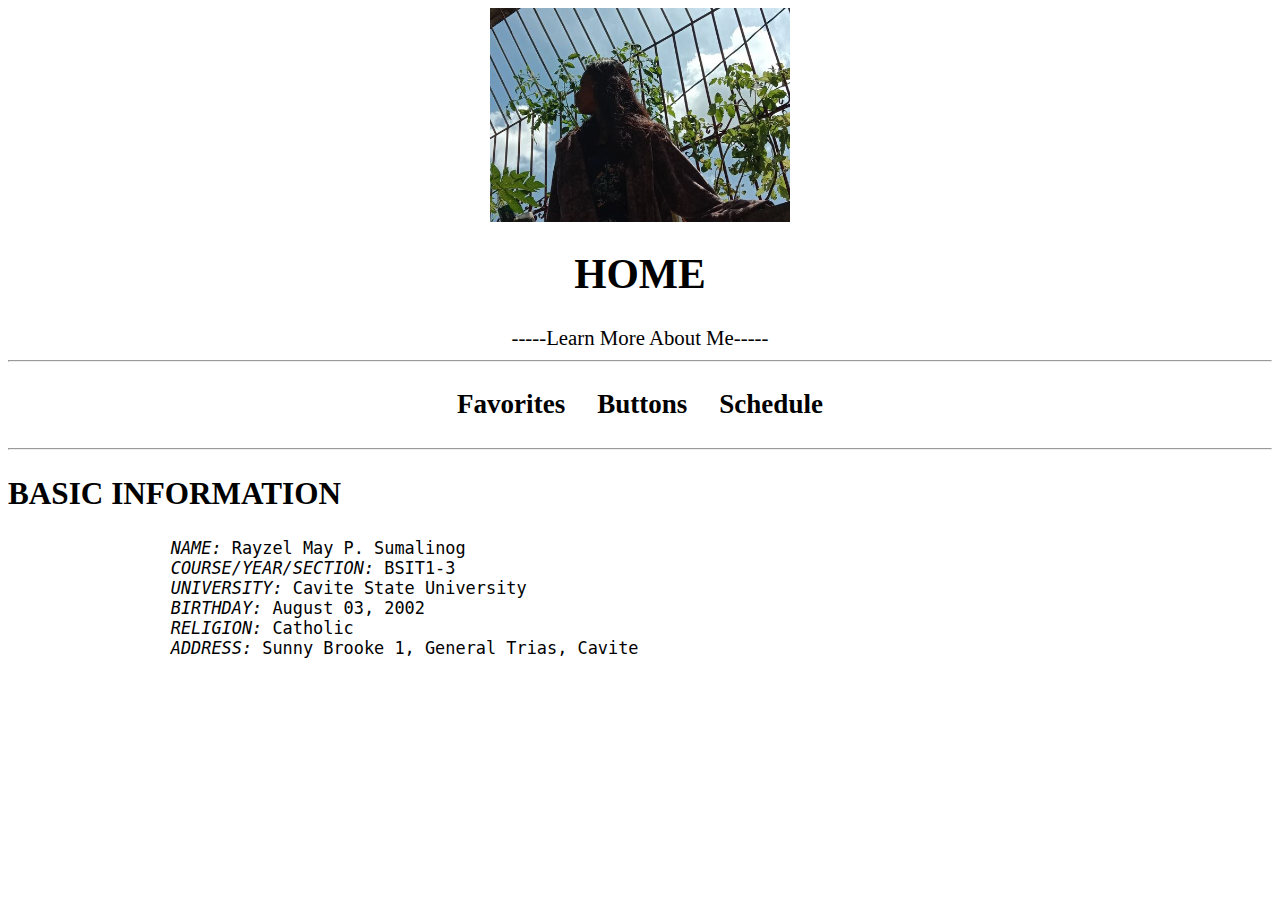
<file: index.html>
<html>
	<head>
		<meta name="viewport" content="width=device-width, initial-scale=1.0">
		<title>HOME</title>
		<style>
			th {padding: 15px;}
			a {color: black; background-color: transparent;text-decoration: none;}
		</style>
	</head>
	<body style="font-size:130%;">

		<center>

		<a href="index.html">
		<img src="homepic.jpg" alt="me with plants behind as my background" style="width:300;">
		<h1 style="text-align: center;">HOME</h1></a>
		

		<caption>-----Learn More About Me-----</caption>

		<hr>
		
		<table style="font-size:130%;">
		<tr>
		<th><a href="page1.html">Favorites</a></th>
		<th><a href="buttons.html">Buttons</a></th>
		<th><a href="activity5.html">Schedule</a></th>
		</tr>
		</table>

		<hr>

		</center>

		<h2>BASIC INFORMATION</h2>
		<pre>
		<em>NAME:</em> Rayzel May P. Sumalinog
		<em>COURSE/YEAR/SECTION:</em> BSIT1-3
		<em>UNIVERSITY:</em> Cavite State University
		<em>BIRTHDAY:</em> August 03, 2002
		<em>RELIGION:</em> Catholic
		<em>ADDRESS:</em> Sunny Brooke 1, General Trias, Cavite
		</pre>

	</body>
</html>
</file>
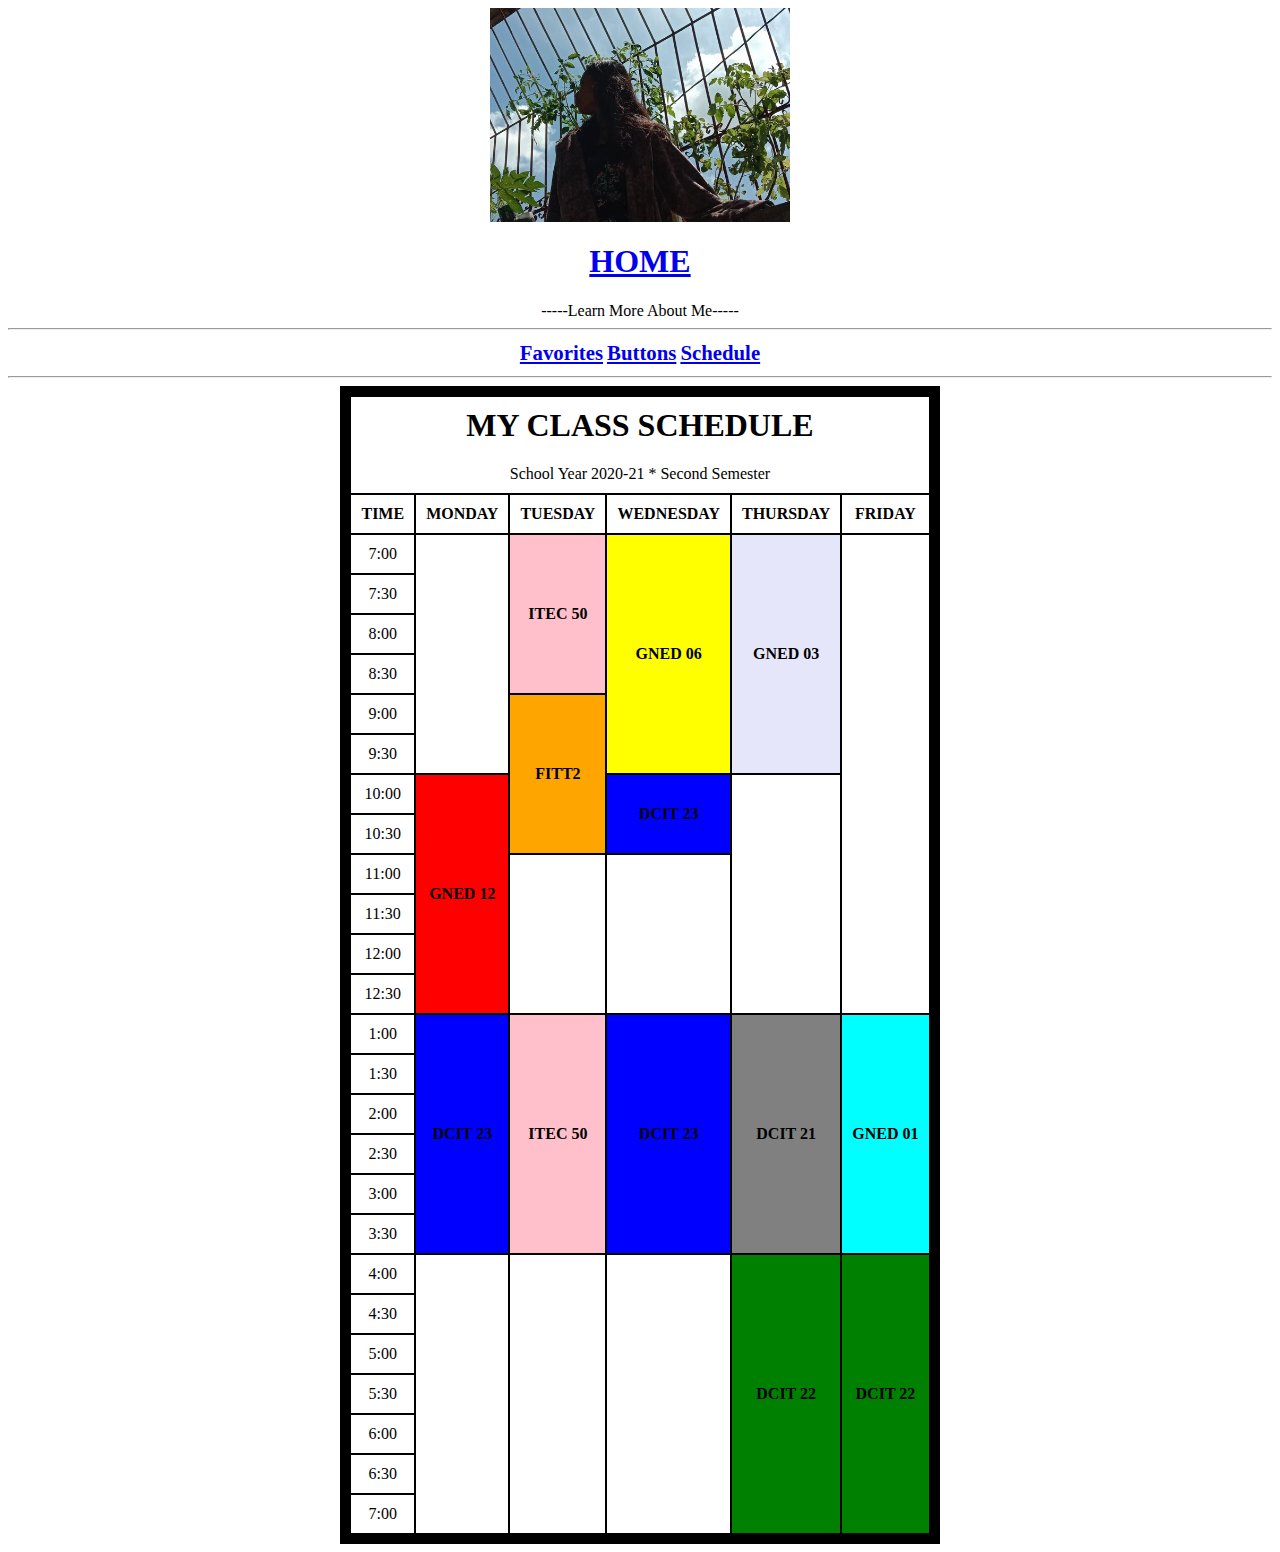
<file: activity5.html>
<html>
<head>
<title></title>
<link rel="stylesheet" href="schedule.css">
</head>
<body>
  <center>
	  <a href="index.html">
		<img src="homepic.jpg" alt="me with plants behind as my background" style="width:300;">
		<h1 style="text-align: center;">HOME</h1>
		</a>
		<caption>-----Learn More About Me-----</caption>
		<hr>
		<table style="font-size:130%;">
		<tr>
		<th><a href="page1.html">Favorites</a></th>
		<th><a href="buttons.html">Buttons</a></th>
		<th><a href="activity5.html">Schedule</a></th>
		</tr>
   		</table>
		<hr>
  
  
  <table border = "10" bordercolor = "black" cellpadding = "10" cellspacing = "0">
  <thread>
    <tr>
      <td colspan = "6" align = "center"><h1>MY CLASS SCHEDULE</h1><p>School Year 2020-21 * Second Semester</p></td>
    </tr>
   </thread>
   <tbody>
    <tr>
      <th>TIME</th>
      <th>MONDAY</th>
      <th>TUESDAY</th>
      <th>WEDNESDAY</th>
      <th>THURSDAY</th>
      <th>FRIDAY</th>
    </tr>
    <tr>
      <td>7:00</td>
      <td rowspan = "6"></td>
      <th rowspan = "4" style="background-color:pink;">ITEC 50</th>
      <th rowspan = "6" style="background-color:yellow;">GNED 06</th>
      <th rowspan = "6" style="background-color:lavender;">GNED 03</th>
      <td rowspan = "12"></td>
    </tr>
    <tr>
      <td>7:30</td>
    </tr>
    <tr>
      <td>8:00</td>
    </tr>
    <tr>
      <td>8:30</td>
    </tr>
    <tr>
      <td>9:00</td>
      <th rowspan = "4" style="background-color:orange;">FITT2</th>
    </tr>
    <tr>
      <td>9:30</td>
    </tr>
    <tr>
      <td>10:00</td>
      <th rowspan = "6" style="background-color:red;">GNED 12</th>
      <th rowspan = "2" style="background-color:blue;">DCIT 23</th>
      <td rowspan = "6"></td>
    </tr>
    <tr>
      <td>10:30</td>
    </tr>
    <tr>
      <td>11:00</td>
      <td rowspan = "4"></td>
      <td rowspan = "4"></td>
    </tr>
    <tr>
      <td>11:30</td>
    </tr>
    <tr>
      <td>12:00</td>
    </tr>
    <tr>
      <td>12:30</td>
    </tr>
    <tr>
      <td>1:00</td>
      <th rowspan = "6" style="background-color:blue;">DCIT 23</th>
      <th rowspan = "6" style="background-color:pink;">ITEC 50</th>
      <th rowspan = "6" style="background-color:blue;">DCIT 23</th>
      <th rowspan = "6" style="background-color:grey;">DCIT 21</th>
      <th rowspan = "6" style="background-color:cyan;">GNED 01</th>
    </tr>
    <tr>
      <td>1:30</td>
    </tr>
    <tr>
      <td>2:00</td>
    </tr>
    <tr>
      <td>2:30</td>
    </tr>
    <tr>
      <td>3:00</td>
    </tr>
    <tr>
      <td>3:30</td>
    </tr>
    <tr>
      <td>4:00</td>
      <td rowspan = "7"></td>
      <td rowspan = "7"></td>
      <td rowspan = "7"></td>
      <th rowspan = "7" style="background-color:green;">DCIT 22</th>
      <th rowspan = "7" style="background-color:green;">DCIT 22</th>
    </tr>
    <tr>
      <td>4:30</td>
    </tr>
    <tr>
      <td>5:00</td>
    </tr>
    <tr>
      <td>5:30</td>
    </tr>
    <tr>
      <td>6:00</td>
    </tr>
    <tr>
      <td>6:30</td>
    </tr>
    <tr>
      <td>7:00</td>
    </tr>
  </tbody>
  </table>
  </center>
</body>
</html>
</file>
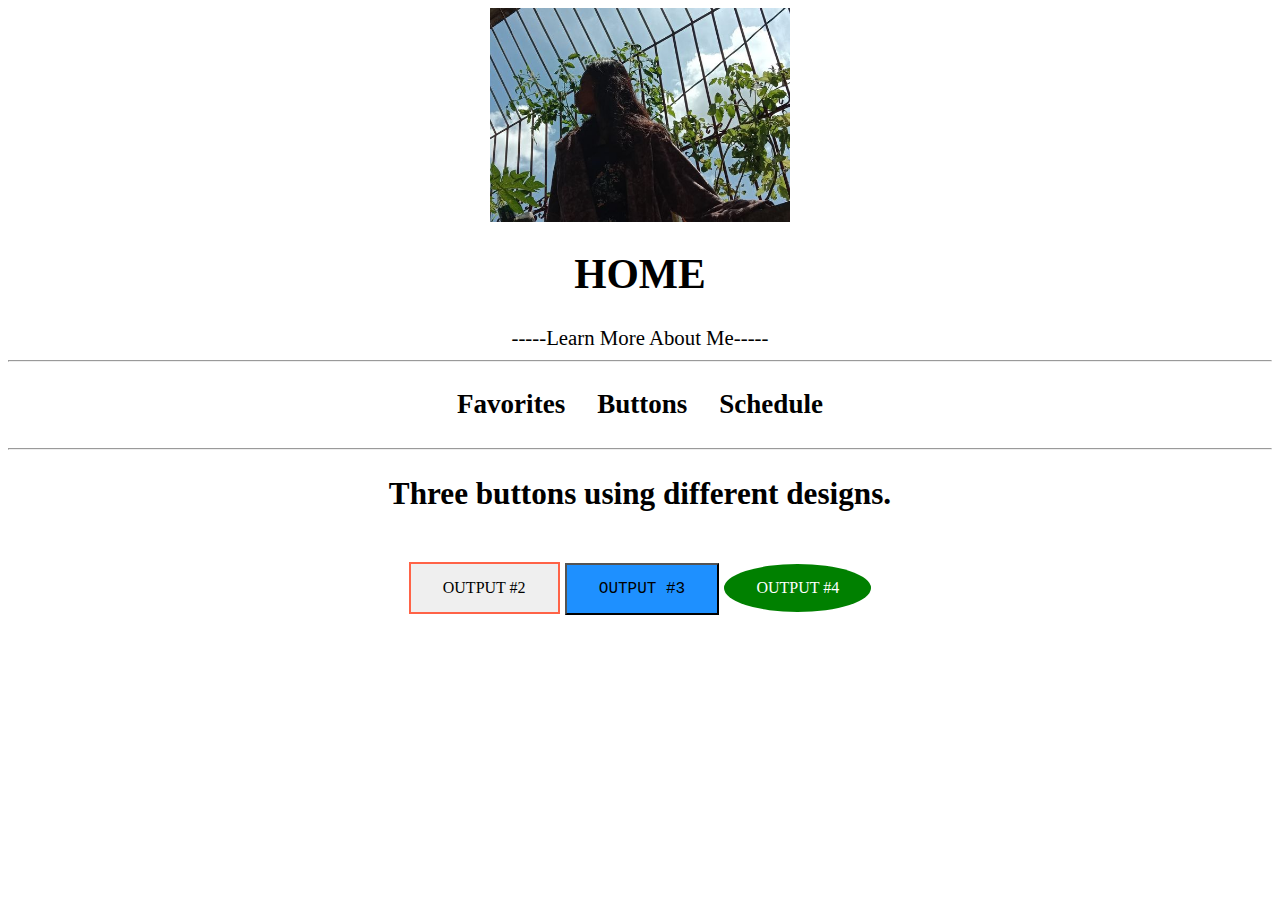
<file: buttons.html>
<html>
	<head>
		<meta name="viewport" content="width=device-width, initial-scale=1.0">
		<title>HOME</title>
		<style>
			th {padding: 15px;}
			a {color: black; background-color: transparent;text-decoration: none;}

			.button{color: white; padding: 15px 32px; text-align: center; font-size: 16px; cursor: pointer;}

			.button1 {; font-family: Mistral; border: 2px solid tomato;}
			.button1:visited {color: blue;}
			.button1:hover {background-color: black; color: white;}

			.button2 {background-color: #1E90FF; font-family: Courier New;}
			.button2:visited {color: violet;}
			.button2:hover {background-color: red; color: white; border-radius: 10px;}

			.button3 {background-color: green; font-family: Kristen ITC; border: none; border-radius: 50%;}
			.button3:visited {color: orange;}
			.button3:hover {background-color: pink; color: white;}
		</style>
	</head>
	<body style="font-size:130%;">
		<center>
		<a href="index.html">
		<img src="homepic.jpg" alt="me with plants behind as my background" style="width:300;">
		<h1 style="text-align: center;">HOME</h1>
		</a>
		<caption>-----Learn More About Me-----</caption>
		<hr>
		<table style="font-size:130%;">
		<tr>
		<th><a href="page1.html">Favorites</a></th>
		<th><a href="buttons.html">Buttons</a></th>
		<th><a href="activity5.html">Schedule</a></th>
		</tr>
   		</table>
		<hr>

		<h2>Three buttons using different designs.</h2>
		
		<br>

		<button class="button button1"><a href="index.html" target="_blank">OUTPUT #2</a></button>
		<button class="button button2"><a href="page1.html" target="_blank">OUTPUT #3</a></button>
		<button onclick="alert('lol this is my Output #4')" class="button button3">OUTPUT #4</button>
		
		</center>
		
		<br>
	</body>
</html>
</file>
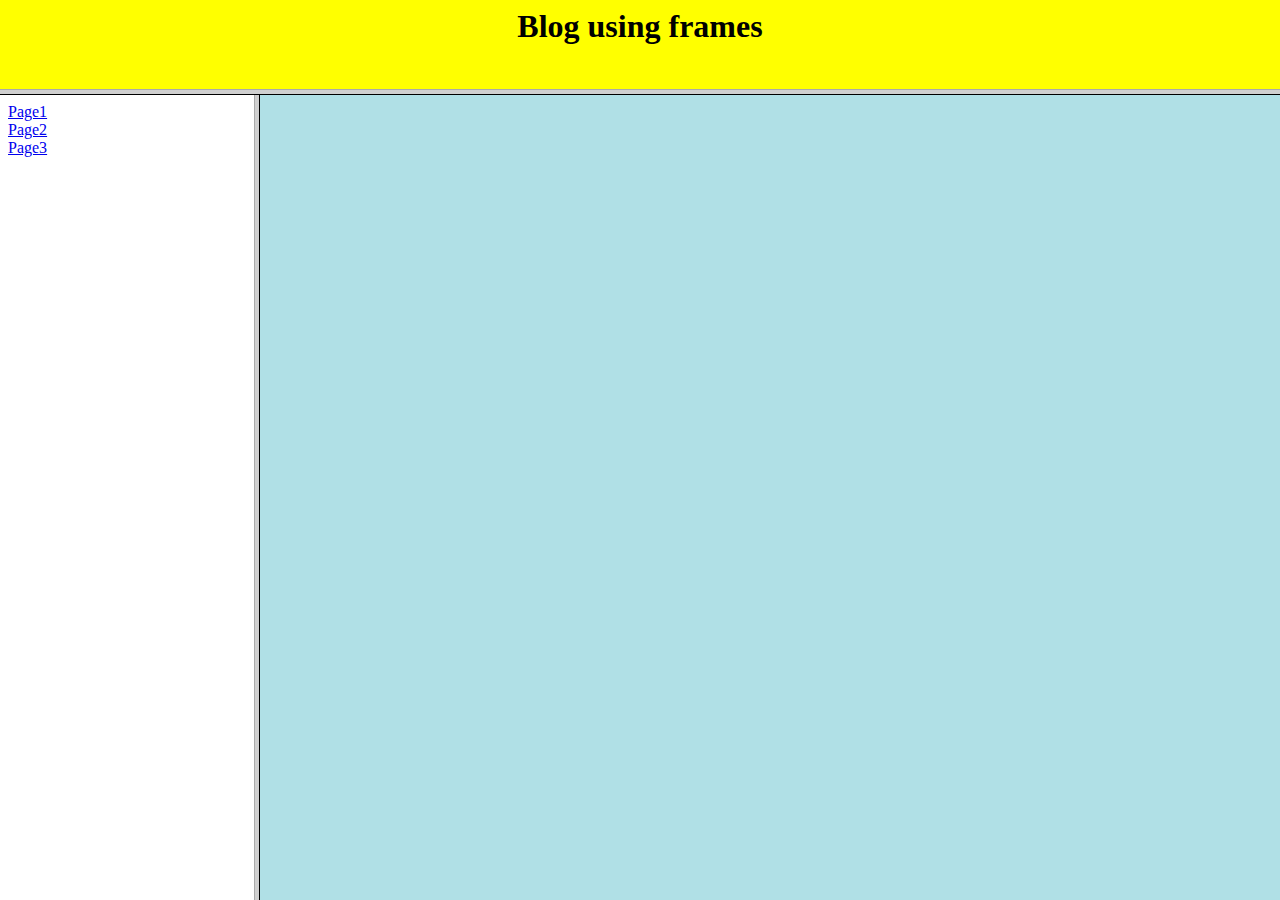
<file: main.html>
<html>
<head>
<frameset rows="10%,90%">
<frame src="head.html">
<frameset cols="20%,80%">
<frame src="link.html">
<frame src="background.html" name="FrmeDisp">
</frameset>
</frameset>
</head>
</html>
</file>
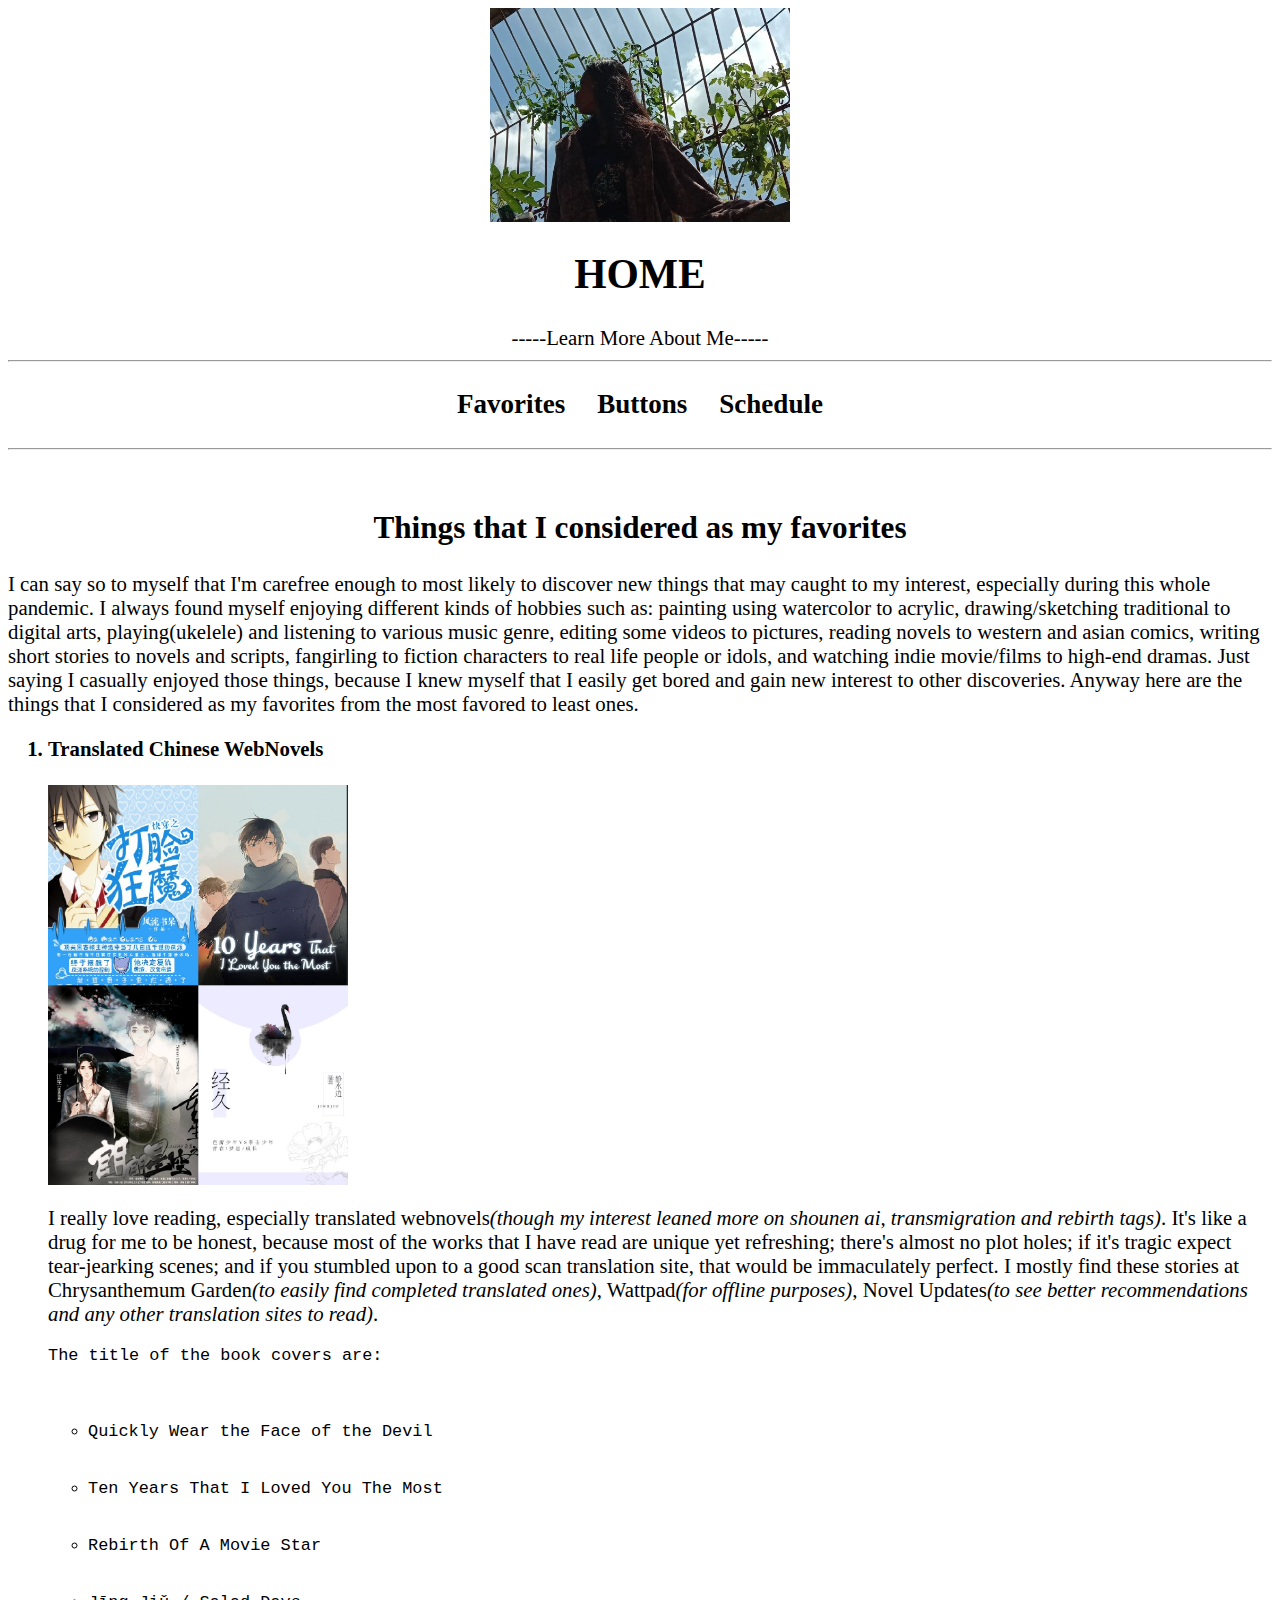
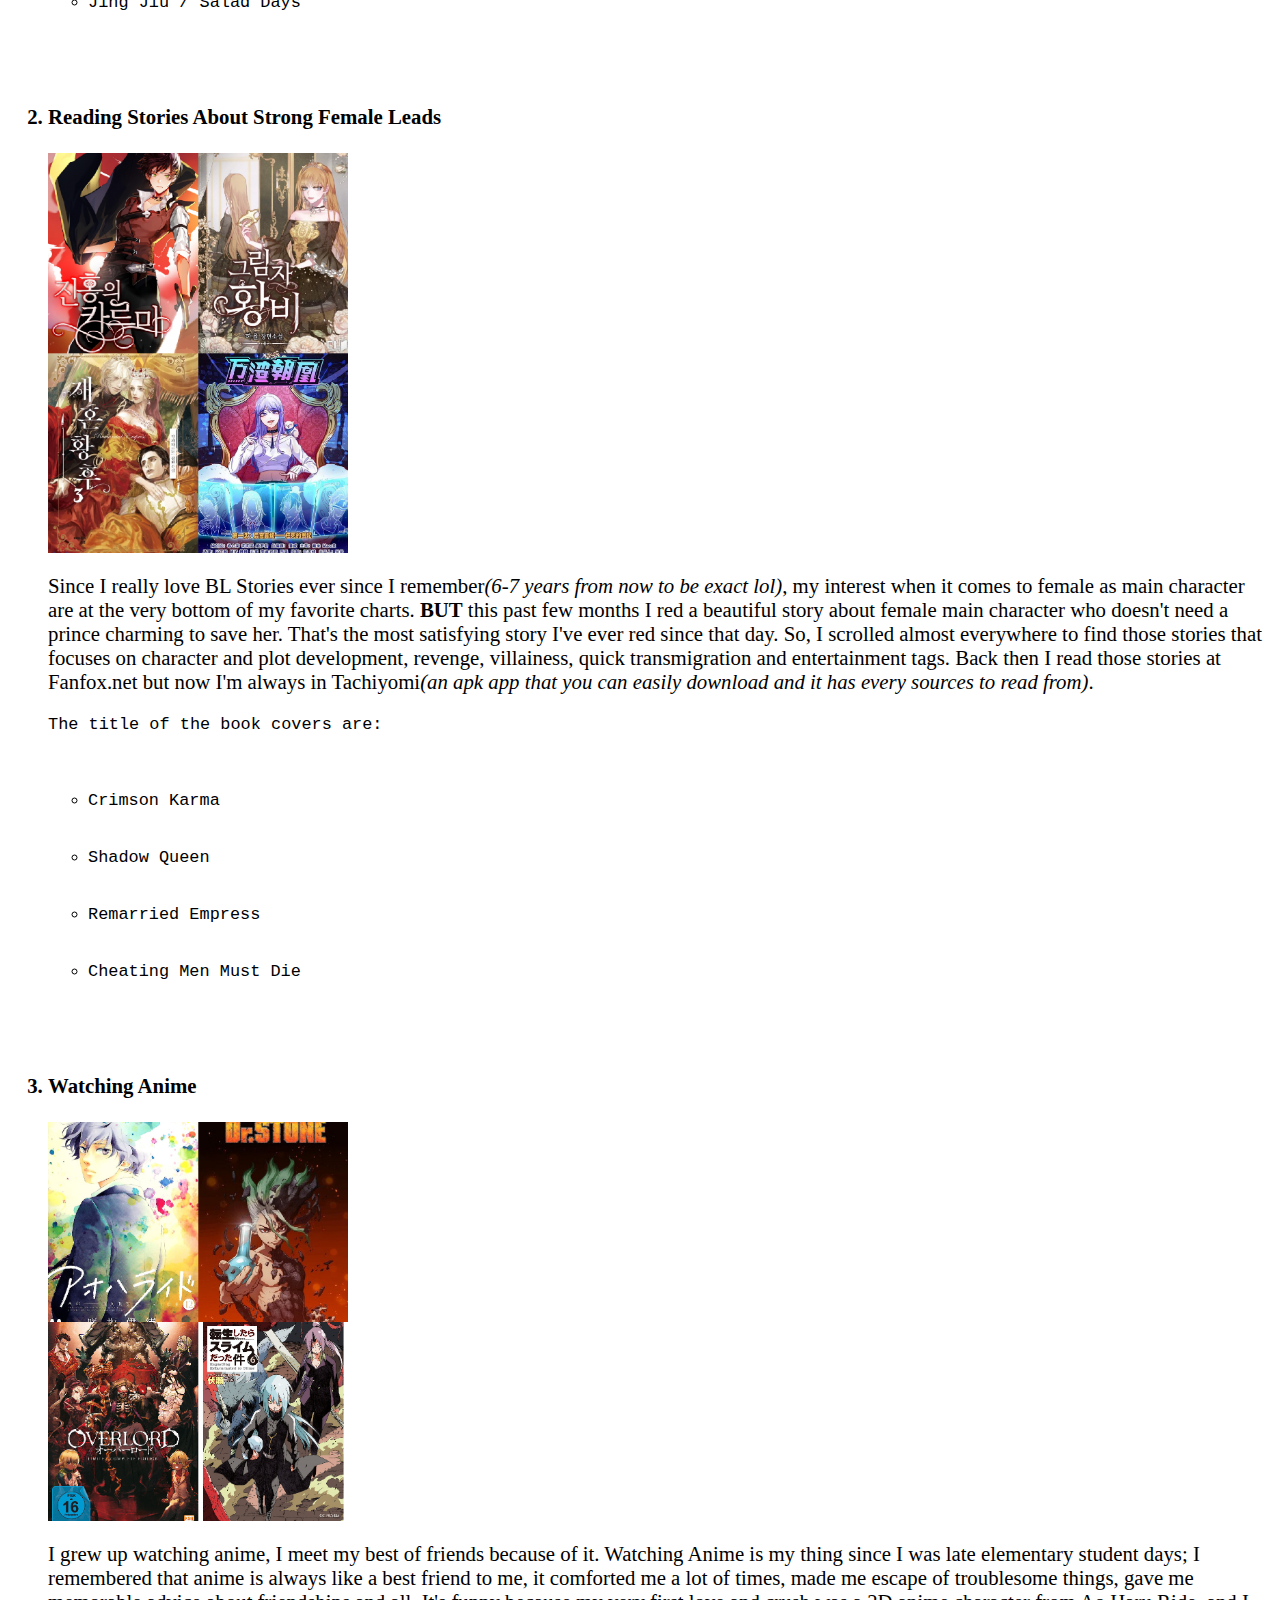
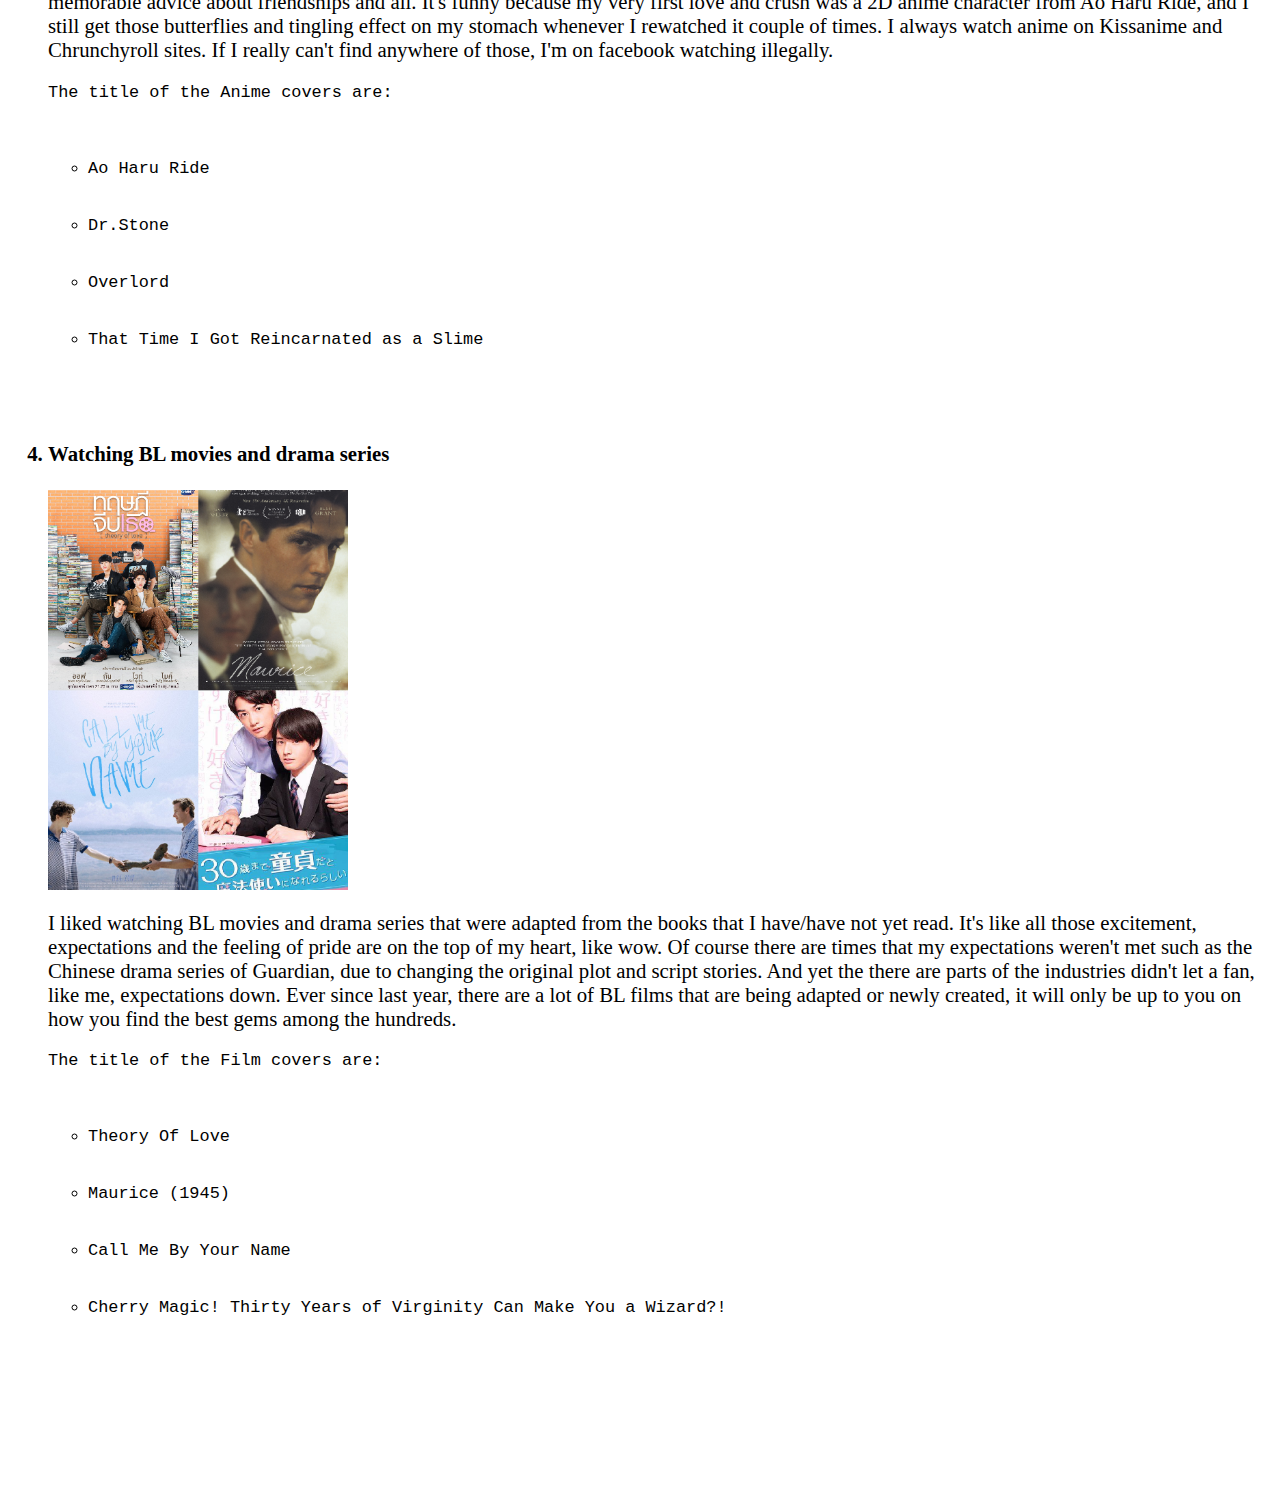
<file: page1.html>
<html>
	<head>
		<meta name="viewport" content="width=device-width, initial-scale=1.0">

		<title>FAVORITES</title>

		<style>
			th {padding: 15px;}
			a {color: black; background-color: transparent; text-decoration: none;}
		</style>

	</head>

	<body style="font-size:130%;">

		<center>

		<a href="index.html">
		<img src="homepic.jpg" alt="homepic" style="width:300;">
		<h1 style="text-align: center;">HOME</h1>
		</a>

		<caption>-----Learn More About Me-----</caption>

		<hr>

		<table style="font-size:130%;">
		<tr>
		<th><a href="page1.html">Favorites</a></th>
		<th><a href="buttons.html">Buttons</a></th>
		<th><a href="activity5.html">Schedule</a></th>
		</tr>
		</table>

		<hr>

		<br>

		<h2>Things that I considered as my favorites</h2>

		</center>

		<p>
		I can say so to myself that I'm carefree enough to most likely to discover new things that may caught to my interest, especially during this whole pandemic. I always found myself enjoying different kinds of hobbies such as: painting using watercolor to acrylic, drawing/sketching traditional to digital arts, playing(ukelele) and listening to various music genre, editing some videos to pictures, reading novels to western and asian comics, writing short stories to novels and scripts, fangirling to fiction characters to real life people or idols, and watching indie movie/films to high-end dramas. Just saying I casually enjoyed those things, because I knew myself that I easily get bored and gain new interest to other discoveries. Anyway here are the things that I considered as my favorites from the most favored to least ones.
		</p>

		<ol>

		<strong><li>Translated Chinese WebNovels</li></strong><br>
		<img src="pic1.jpg" alt="collage-bl" style="width:300;">
		<p>I really love reading, especially translated webnovels<i>(though my interest leaned more on shounen ai, transmigration and rebirth tags)</i>. It's like a drug for me to be honest, because most of the works that I have read are unique yet refreshing; there's almost no plot holes; if it's tragic expect tear-jearking scenes; and if you stumbled upon to a good scan translation site, that would be immaculately perfect. I mostly find these stories at Chrysanthemum Garden<i>(to easily find completed translated ones)</i>, Wattpad<i>(for offline purposes)</i>, Novel Updates<i>(to see better recommendations and any other translation sites to read)</i>.</p>

		<pre>The title of the book covers are:
		<ul>
		<li>Quickly Wear the Face of the Devil</li>
		<li>Ten Years That I Loved You The Most</li>
		<li>Rebirth Of A Movie Star</li>
		<li>Jīng Jiǔ / Salad Days</li>
		</ul>
		</pre>

		<strong><li>Reading Stories About Strong Female Leads</li></strong><br>
		<img src="pic2.jpg" alt="collage2" style="width:300;">
		<p>Since I really love BL Stories ever since I remember<i>(6-7 years from now to be exact lol)</i>, my interest when it comes to female as main character are at the very bottom of my favorite charts. <b>BUT</b> this past few months I red a beautiful story about female main character who doesn't need a prince charming to save her. That's the most satisfying story I've ever red since that day. So, I scrolled almost everywhere to find those stories that focuses on character and plot development, revenge, villainess, quick transmigration and entertainment tags. Back then I read those stories at Fanfox.net but now I'm always in Tachiyomi<i>(an apk app that you can easily download and it has every sources to read from)</i>.</p>

		<pre>The title of the book covers are:
		<ul>
		<li>Crimson Karma</li>
		<li>Shadow Queen</li>
		<li>Remarried Empress</li>
		<li>Cheating Men Must Die</li>
		</ul>
		</pre>

		<strong><li>Watching Anime</li></strong><br>
		<img src="pic3.jpg" alt="collage3" style="width:300;">
		<p>I grew up watching anime, I meet my best of friends because of it. Watching Anime is my thing since I was late elementary student days; I remembered that anime is always like a best friend to me, it comforted me a lot of times, made me escape of troublesome things, gave me memorable advice about friendships and all. It's funny because my very first love and crush was a 2D anime character from Ao Haru Ride, and I still get those butterflies and tingling effect on my stomach whenever I rewatched it couple of times. I always watch anime on Kissanime and Chrunchyroll sites. If I really can't find anywhere of those, I'm on facebook watching illegally.</p>

		<pre>The title of the Anime covers are:
		<ul>
		<li>Ao Haru Ride</li>
		<li>Dr.Stone</li>
		<li>Overlord</li>
		<li>That Time I Got Reincarnated as a Slime</li>
		</ul>
		</pre>

		<strong><li>Watching BL movies and drama series</li></strong><br>
		<img src="pic4.jpg" alt="collage4" style="width:300;">
		<p>I liked watching BL movies and drama series that were adapted from the books that I have/have not yet read. It's like all those excitement, expectations and the feeling of pride are on the top of my heart, like wow. Of course there are times that my expectations weren't met such as the Chinese drama series of Guardian, due to changing the original plot and script stories. And yet the there are parts of the industries didn't let a fan, like me, expectations down. Ever since last year, there are a lot of BL films that are being adapted or newly created, it will only be up to you on how you find the best gems among the hundreds.</p>

		<pre>The title of the Film covers are:
		<ul>
		<li>Theory Of Love</li>
		<li>Maurice (1945)</li>
		<li>Call Me By Your Name</li>
		<li>Cherry Magic! Thirty Years of Virginity Can Make You a Wizard?!</li>
		</ul>
		</pre>

		</ol>

	</body>
</html>
</file>
<file: schedule.css>
th:hover {font-size:150%;}
td:hover {background-color:tomato;}
tr {text-align: center;}
</file>
